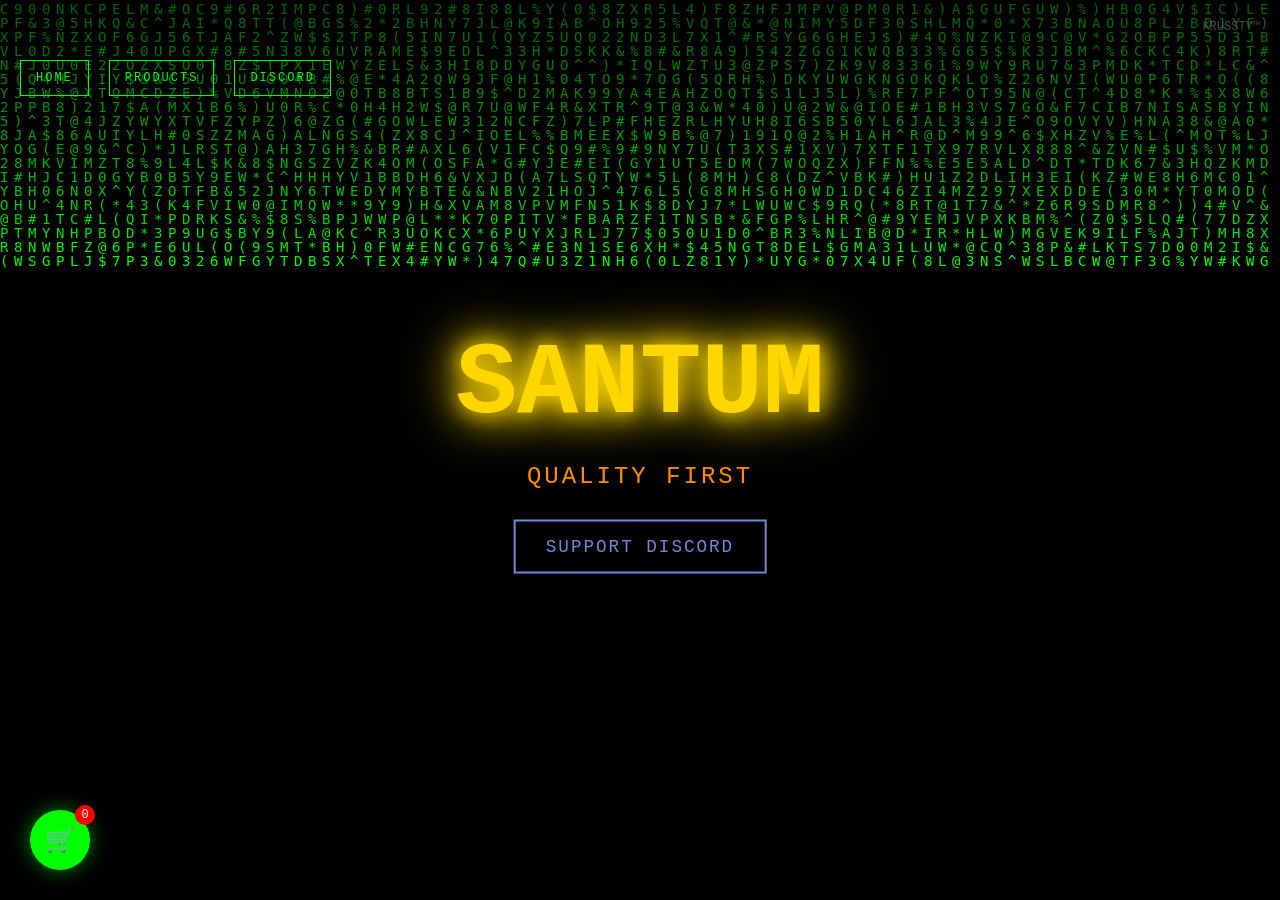
<file: index.html>
<!DOCTYPE html>
<html lang="en">
<head>
    <meta charset="UTF-8">
    <meta name="viewport" content="width=device-width, initial-scale=1.0">
    <title>SANTUM | QUALITY FIRST</title>
    <link rel="stylesheet" href="style.css">
</head>
<body>
    <canvas id="matrix"></canvas>
    
    <div class="watermark">KRUSSTY™</div>

    <nav class="nav">
        <span onclick="goHome()">HOME</span>
        <span onclick="goProducts()">PRODUCTS</span>
        <span onclick="goDiscord()" class="discord-link">DISCORD</span>
    </nav>

    <div class="center-content">
        <h1 class="gold-glow">SANTUM</h1>
        <p class="tagline" onclick="goProducts()" style="cursor: pointer;">QUALITY FIRST</p>
        <button class="discord-btn" onclick="goDiscord()">SUPPORT DISCORD</button>
    </div>

    <div class="cart-floating-btn" onclick="toggleCart()">
        <span class="cart-icon">🛒</span>
        <span class="cart-count" id="cart-count">0</span>
    </div>

    <script src="script.js"></script>
</body>
</html>
</file>
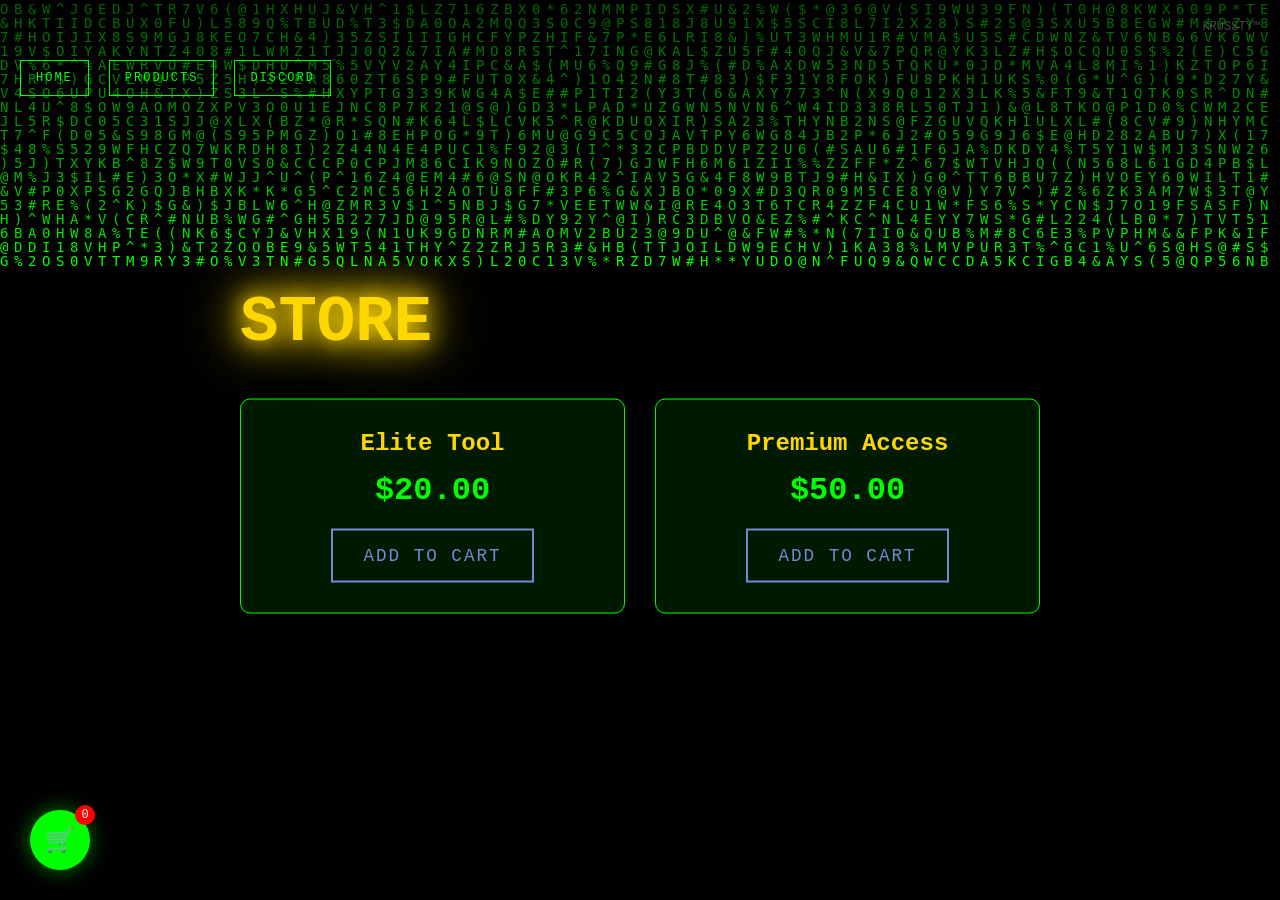
<file: products.html>
<!DOCTYPE html>
<html lang="en">
<head>
    <meta charset="UTF-8">
    <meta name="viewport" content="width=device-width, initial-scale=1.0">
    <title>SANTUM | STORE</title>
    <link rel="stylesheet" href="style.css">
</head>
<body>
    <canvas id="matrix"></canvas>
    <div class="watermark">KRUSSTY™</div>

    <nav class="nav">
        <span onclick="goHome()">HOME</span>
        <span onclick="goProducts()">PRODUCTS</span>
        <span onclick="goDiscord()" class="discord-link">DISCORD</span>
    </nav>

    <div class="store-container">
        <h1 class="gold-glow small">STORE</h1>
        <div class="product-grid">
            <div class="product-card">
                <h2>Elite Tool</h2>
                <p class="price">$20.00</p>
                <button class="buy-btn" onclick="buy('Elite Tool')">ADD TO CART</button>
            </div>
            <div class="product-card">
                <h2>Premium Access</h2>
                <p class="price">$50.00</p>
                <button class="buy-btn" onclick="buy('Premium Access')">ADD TO CART</button>
            </div>
        </div>
    </div>

    <div class="cart-floating-btn" onclick="toggleCart()">
        <span class="cart-icon">🛒</span>
        <span class="cart-count" id="cart-count">0</span>
    </div>

    <script src="script.js"></script>
</body>
</html>
</file>
<file: style.css>
* {
    margin: 0;
    padding: 0;
    box-sizing: border-box;
}

body {
    font-family: 'Courier New', monospace;
    background: #000;
    color: #00ff00;
    overflow-x: hidden;
    position: relative;
}

#matrix {
    position: fixed;
    top: 0;
    left: 0;
    width: 100%;
    height: 100%;
    z-index: 1;
}

.watermark {
    position: fixed;
    top: 20px;
    right: 20px;
    color: #666;
    font-size: 12px;
    z-index: 10;
    opacity: 0.7;
}

.nav {
    position: fixed;
    top: 60px;
    left: 20px;
    z-index: 10;
    display: flex;
    gap: 20px;
}

.nav span {
    color: #00ff00;
    cursor: pointer;
    padding: 10px 15px;
    border: 1px solid #00ff00;
    transition: all 0.3s;
    text-transform: uppercase;
    font-size: 12px;
    letter-spacing: 2px;
}

.nav span:hover {
    background: #00ff00;
    color: #000;
}

.discord-link {
    border-color: #7289da;
    color: #7289da;
}

.discord-link:hover {
    background: #7289da;
    color: #fff;
}

.center-content {
    position: fixed;
    top: 50%;
    left: 50%;
    transform: translate(-50%, -50%);
    text-align: center;
    z-index: 5;
}

.gold-glow {
    color: #ffd700;
    font-size: clamp(3rem, 8vw, 8rem);
    text-shadow: 
        0 0 20px #ffd700,
        0 0 40px #ffd700,
        0 0 60px #ffd700;
    margin-bottom: 20px;
}

.small {
    font-size: clamp(2rem, 5vw, 4rem) !important;
}

.tagline {
    font-size: 1.5rem;
    color: #ff8c00;
    margin-bottom: 30px;
    letter-spacing: 3px;
    transition: all 0.3s;  /* Smooth hover */
}

.tagline:hover {
    color: #ffd700;  /* Gold on hover */
    text-shadow: 0 0 10px #ffd700;
    transform: scale(1.05);
}

.discord-btn, .buy-btn {
    background: transparent;
    color: #7289da;
    border: 2px solid #7289da;
    padding: 15px 30px;
    font-size: 1.1rem;
    cursor: pointer;
    text-transform: uppercase;
    letter-spacing: 2px;
    transition: all 0.3s;
    font-family: inherit;
}

.discord-btn:hover, .buy-btn:hover {
    background: #7289da;
    color: #000;
    box-shadow: 0 0 20px #7289da;
}

.store-container {
    position: fixed;
    top: 50%;
    left: 50%;
    transform: translate(-50%, -50%);
    z-index: 5;
    max-width: 800px;
    width: 90%;
}

.product-grid {
    display: grid;
    grid-template-columns: repeat(auto-fit, minmax(250px, 1fr));
    gap: 30px;
    margin-top: 40px;
}

.product-card {
    background: rgba(0, 255, 0, 0.1);
    border: 1px solid #00ff00;
    padding: 30px;
    text-align: center;
    border-radius: 10px;
    transition: all 0.3s;
}

.product-card:hover {
    background: rgba(0, 255, 0, 0.2);
    box-shadow: 0 0 30px rgba(0, 255, 0, 0.3);
}

.product-card h2 {
    color: #ffd700;
    margin-bottom: 15px;
    font-size: 1.5rem;
}

.price {
    font-size: 2rem;
    color: #00ff00;
    margin-bottom: 20px;
    font-weight: bold;
}

/* CART BUTTON - MOVED TO BOTTOM LEFT */
.cart-floating-btn {
    position: fixed;
    bottom: 30px;
    left: 30px;  /* BOTTOM LEFT CORNER */
    width: 60px;
    height: 60px;
    background: #00ff00;
    border: none;
    border-radius: 50%;
    display: flex;
    align-items: center;
    justify-content: center;
    font-size: 1.5rem;
    cursor: pointer;
    z-index: 15;
    box-shadow: 0 0 20px rgba(0, 255, 0, 0.5);
    transition: all 0.3s;
}

.cart-floating-btn:hover {
    transform: scale(1.1);
    box-shadow: 0 0 30px rgba(0, 255, 0, 0.8);
}

.cart-count {
    position: absolute;
    top: -5px;
    right: -5px;
    background: #ff0000;
    color: white;
    border-radius: 50%;
    width: 20px;
    height: 20px;
    font-size: 12px;
    display: flex;
    align-items: center;
    justify-content: center;
}

.cart-modal {
    position: fixed;
    top: 0;
    left: 0;
    width: 100%;
    height: 100%;
    background: rgba(0,0,0,0.9);
    z-index: 20;
    display: none;
    align-items: center;
    justify-content: center;
}

.cart-content {
    background: #111;
    border: 2px solid #00ff00;
    padding: 30px;
    max-width: 500px;
    width: 90%;
    border-radius: 10px;
    text-align: center;
}

.cart-empty {
    color: #666;
    font-size: 1.2rem;
}

.checkout-btn {
    background: #00ff00;
    color: #000;
    border: none;
    padding: 15px 30px;
    font-size: 1.1rem;
    cursor: pointer;
    margin-top: 20px;
    border-radius: 5px;
    text-transform: uppercase;
}

@media (max-width: 768px) {
    .nav {
        top: 80px;
        flex-direction: column;
        gap: 10px;
    }
}
</file>
